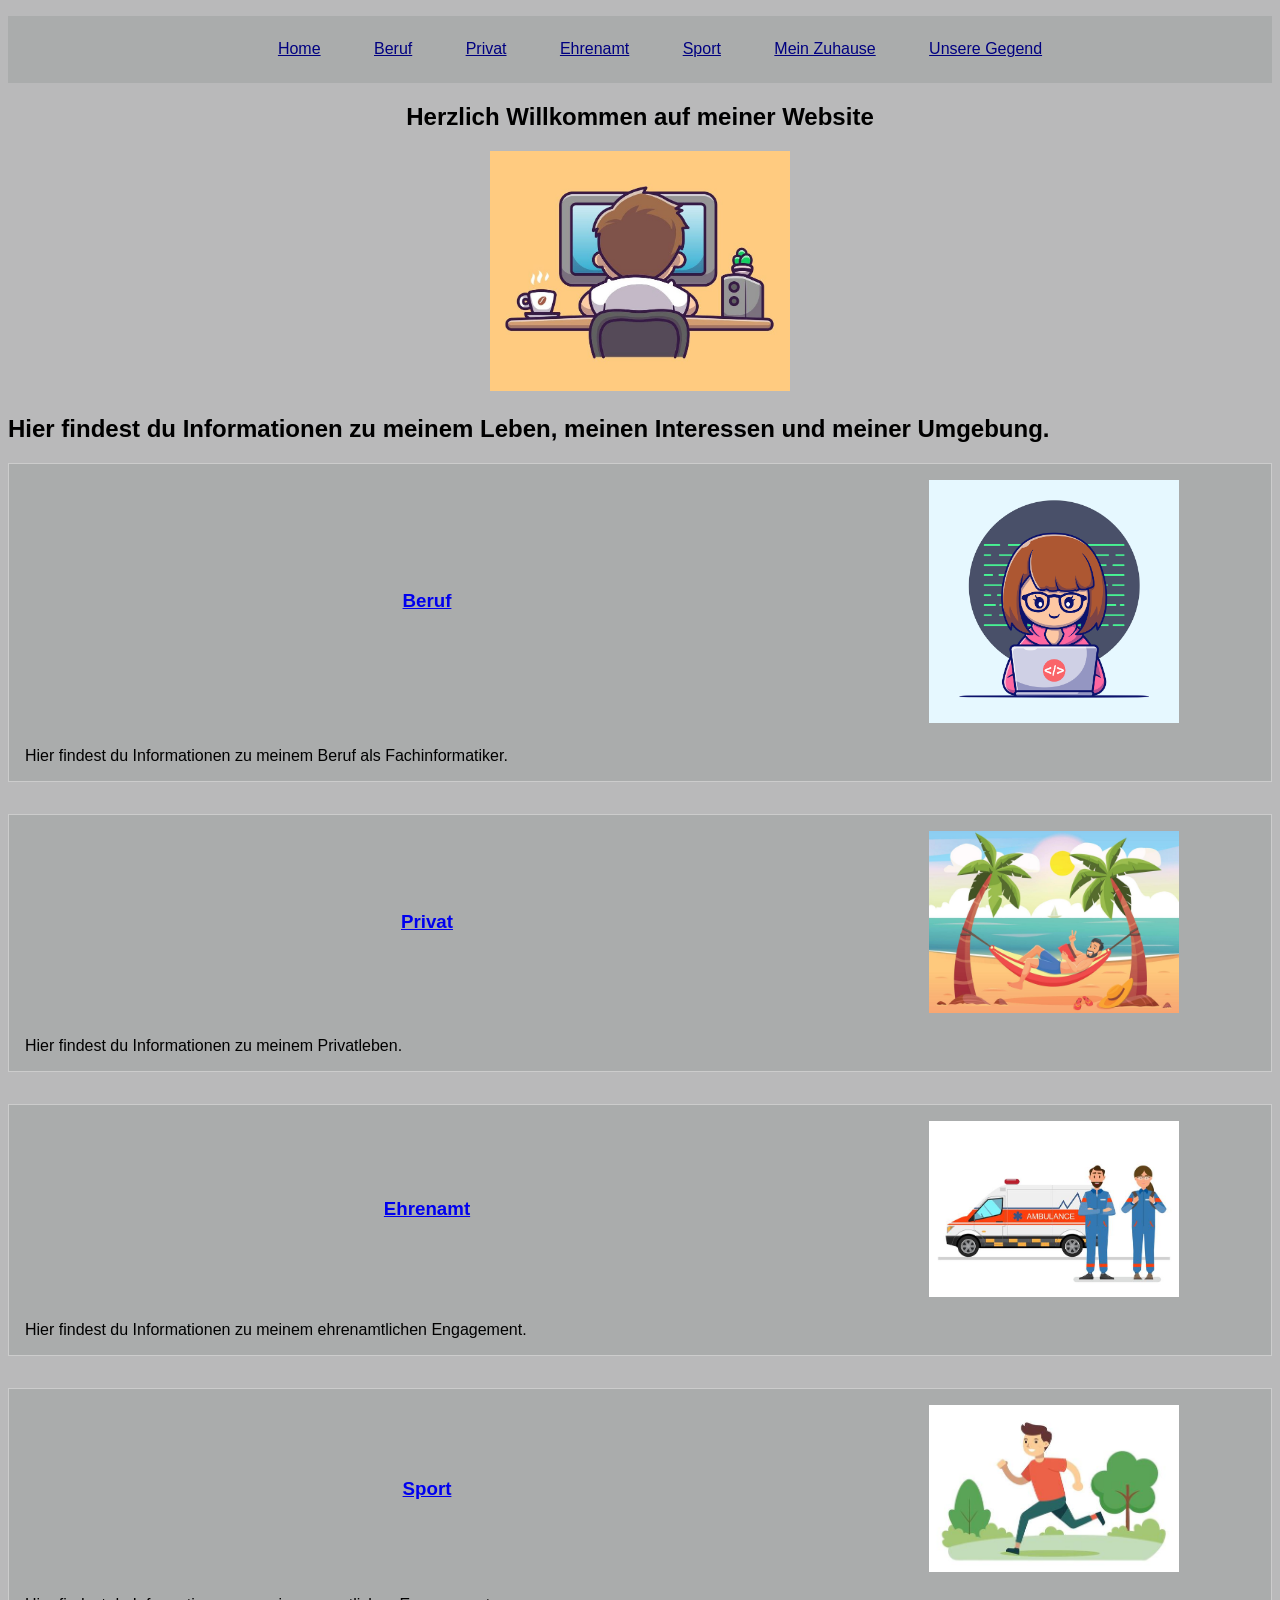
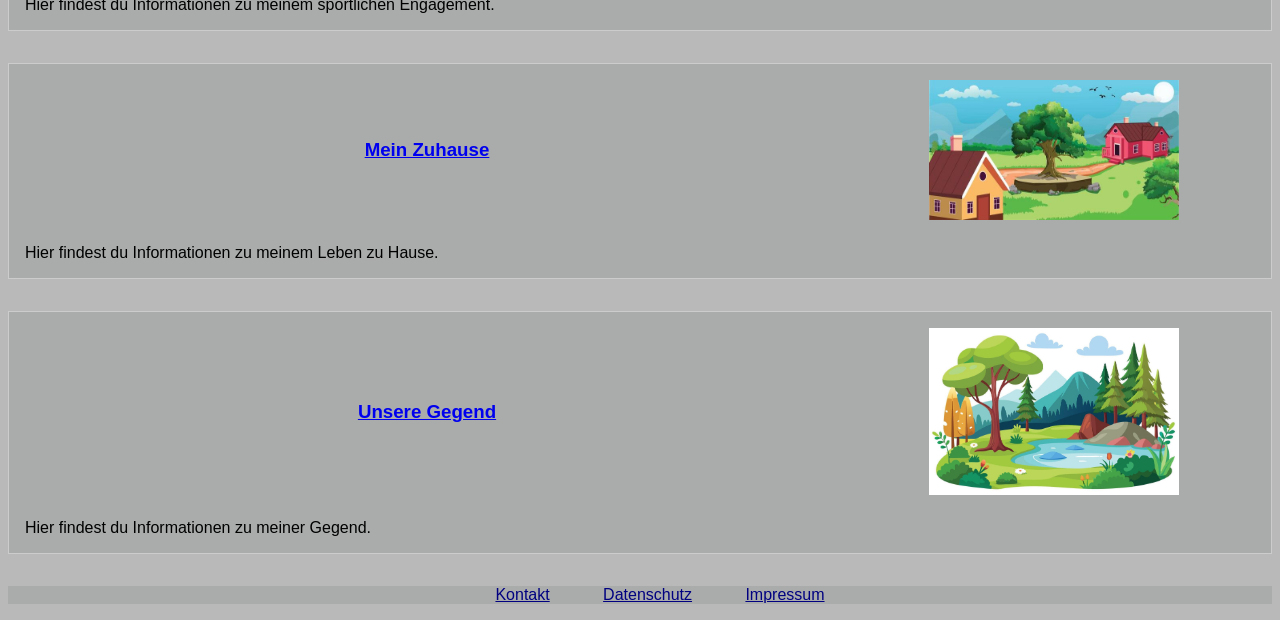
<file: index.html>
<!DOCTYPE html>
<html lang="de">

<head>
    <meta charset="UTF-8">
    <meta name="viewport" content="width=device-width, initial-scale=1.0">
    <!--  <script src="https://cdn.jsdelivr.net/npm/htmx.org@2.0.10/dist/htmx.min.js" integrity="sha384-H5SrcfygHmAuTDZphMHqBJLc3FhssKjG7w/CeCpFReSfwBWDTKpkzPP8c+cLsK+V" crossorigin="anonymous"></script>  -->
    <link rel="stylesheet" href="css/style.css" />
    <script src="js/script.js" defer></script>
    <title>Webseite von Fabian</title>
</head>

<body>

    <header hx-get="components/header.html" hx-trigger="load" hx-target="header"> </header>

    <main>
        <section class="welcome-section">
            <h1>Herzlich Willkommen auf meiner Website</h1>
            <img src="images/person_vor_pc.jpg" alt="Person vor PC sitzend" width="500" height="300">
        </section>

        <section class="Mainpages">
            <div class="Mainpages-Text">
                <h2>Hier findest du Informationen zu meinem Leben, meinen Interessen und meiner Umgebung.</h2>
            </div>
                <article>
                    <h1><a href="beruf.html">Beruf</a></h1>
                    <figure>
                        <img src="images/beruf.jpg" alt="Person vor PC sitzend, um IT Beruf zu beschreiben" width="500" height="300">
                    </figure>
                    <p>Hier findest du Informationen zu meinem Beruf als Fachinformatiker.</p>
                </article>
                <article>
                    <h1><a href="privat.html">Privat</a></h1>
                    <figure>
                        <img src="images/privat.jpg" alt="Eine Person in der Haengematte liegend auf einer Insel" width="500" height="300">
                    </figure>
                    <p>Hier findest du Informationen zu meinem Privatleben.</p>
                </article>
                <article>
                    <h1><a href="ehrenamt.html">Ehrenamt</a></h1>
                    <figure>
                        <img src="images/ehrenamt.jpg" alt="Beschreibung des Ehrenamts, ein Rettungsteam vor einem Rettungswagen" width="500" height="300">
                    </figure>
                    <p>Hier findest du Informationen zu meinem ehrenamtlichen Engagement.</p>
                </article>
                <article>
                    <h1><a href="sport.html">Sport</a></h1>
                    <figure>
                        <img src="images/sport.jpg" alt="Bild einer sportlichen Person beim laufen in der Natur." width="500" height="300">
                    </figure>
                    <p>Hier findest du Informationen zu meinem sportlichen Engagement.</p>
                </article>
                <article>
                    <h1><a href="zuhause.html">Mein Zuhause</a></h1>
                    <figure>
                        <img src="images/zuhause.jpg" alt="Bild von Haeusern in einer Ländlichen Gegend mit einem Baum in der naehe" width="500" height="300">
                    </figure>
                    <p>Hier findest du Informationen zu meinem Leben zu Hause.</p>
                </article>
                <article>
                    <h1><a href="gegend.html">Unsere Gegend</a></h1>
                    <figure>
                        <img src="images/gegend.jpg" alt="Bild einer Naturlandscahft mit Baeumen und einem Fluss" width="500" height="300">
                    </figure>
                    <p>Hier findest du Informationen zu meiner Gegend.</p>
                </article>
        </section>

    </main>


    <footer hx-get="components/footer.html" hx-trigger="load" hx-target="footer"> </footer>

</body>

</html>
</file>
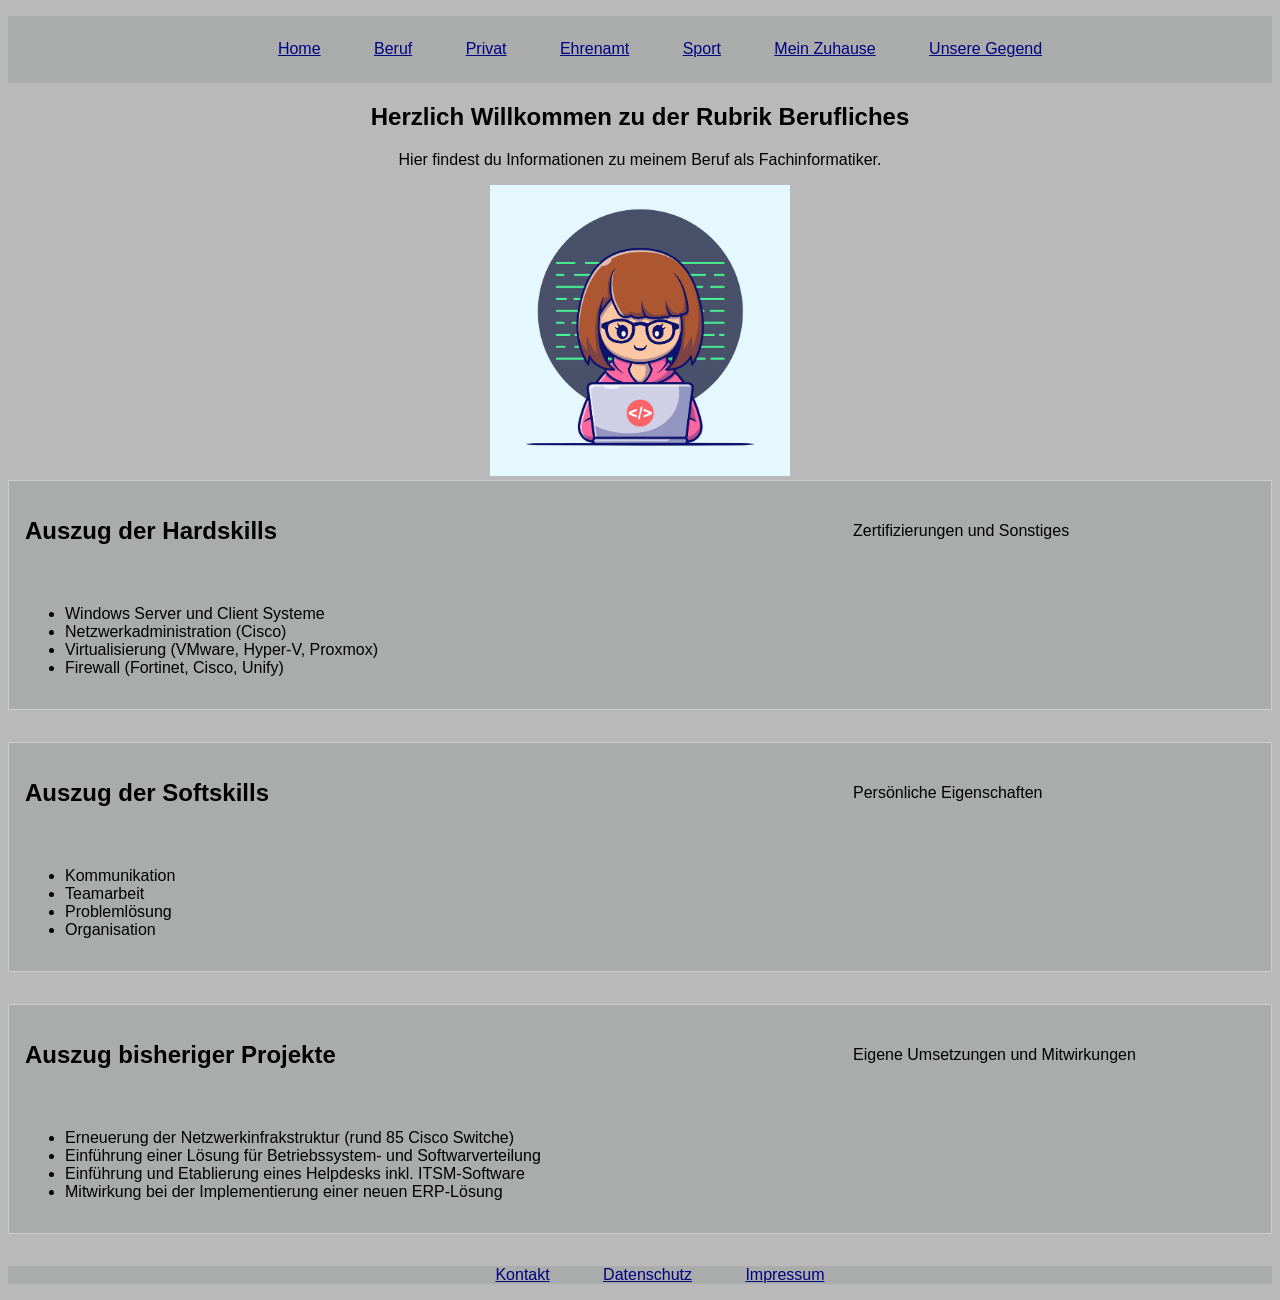
<file: beruf.html>
<!DOCTYPE html>
<html lang="de">

<head>
    <meta charset="UTF-8">
    <meta name="viewport" content="width=device-width, initial-scale=1.0">
    <link rel="stylesheet" href="css/style.css" />
    <script src="js/script.js" defer></script>
    <title>Berufliches</title>
</head>

<body>

    <header hx-get="components/header.html" hx-trigger="load" hx-target="header"> </header>

    <main>
        <section class="welcome-section">
            <h1>Herzlich Willkommen zu der Rubrik Berufliches</h1>
                <p>Hier findest du Informationen zu meinem Beruf als Fachinformatiker.</p>
                <img src="images/beruf.jpg" alt="Beschreibung des IT-Berufs" width="500" height="300">
        </section>

        <section class="Mainpages">
                <article>
                    <h2>Auszug der Hardskills</h2>
                    <p>Zertifizierungen und Sonstiges</p>
                    <ul>
                        <li>Windows Server und Client Systeme</li>
                        <li>Netzwerkadministration (Cisco)</li>
                        <li>Virtualisierung (VMware, Hyper-V, Proxmox)</li>
                        <li>Firewall (Fortinet, Cisco, Unify)</li>
                    </ul>
                </article>
                <article>
                    <h2>Auszug der Softskills</h2>
                    <p>Persönliche Eigenschaften</p>
                    <ul>
                        <li>Kommunikation</li>
                        <li>Teamarbeit</li>
                        <li>Problemlösung</li>
                        <li>Organisation</li>
                    </ul>
                </article>
                <article>
                    <h2>Auszug bisheriger Projekte</h2>
                    <p>Eigene Umsetzungen und Mitwirkungen</p>
                    <ul>
                        <li>Erneuerung der Netzwerkinfrakstruktur (rund 85 Cisco Switche)</li>
                        <li>Einführung einer  Lösung für Betriebssystem- und Softwarverteilung</li>
                        <li>Einführung und Etablierung eines Helpdesks inkl. ITSM-Software</li>
                        <li>Mitwirkung bei der Implementierung einer neuen ERP-Lösung</li>
                    </ul>
                </article>
        </section>


    </main>


    <footer hx-get="components/footer.html" hx-trigger="load" hx-target="footer"> </footer>

</body>

</html>
</file>
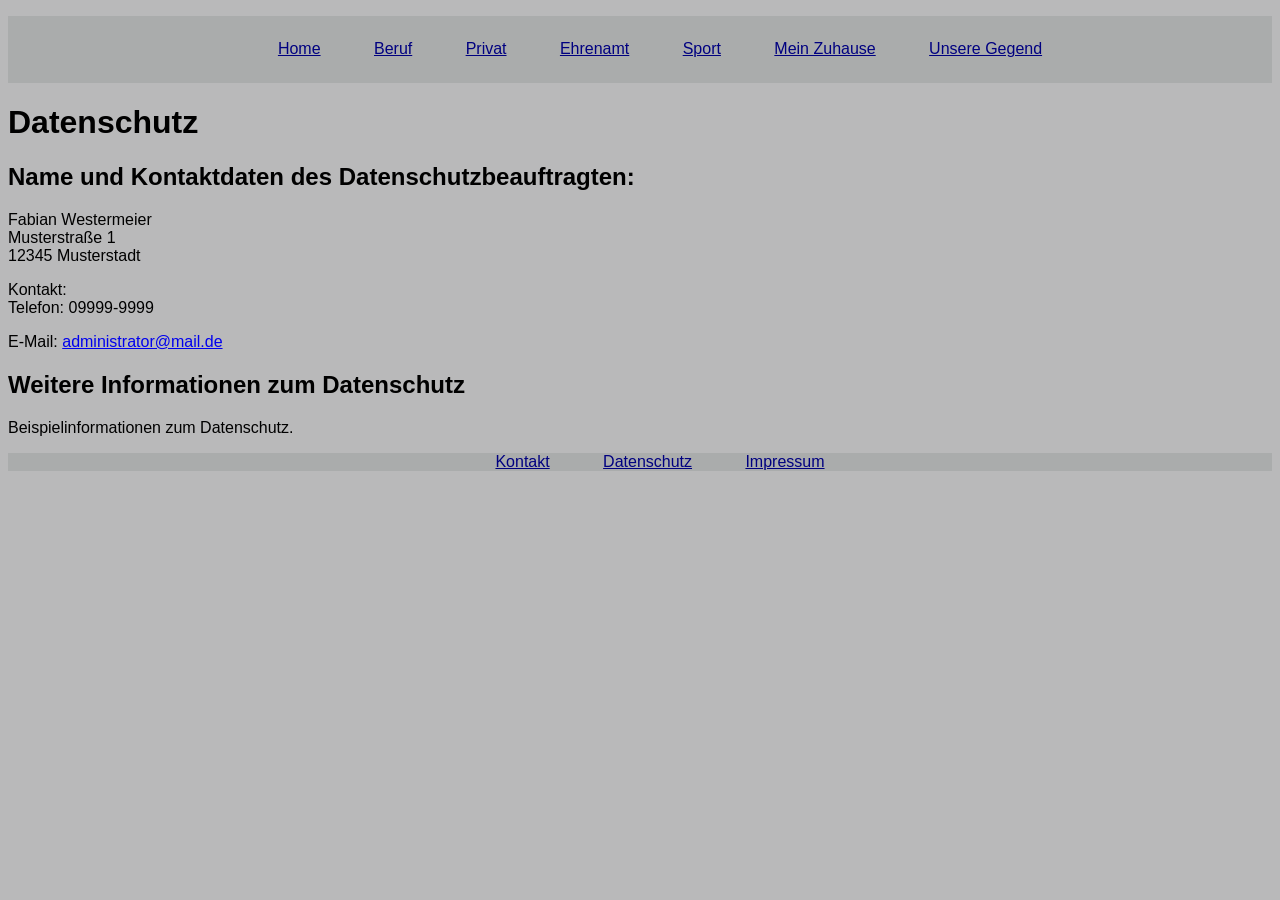
<file: datenschutz.html>
<!DOCTYPE html>
<html lang="de">

<head>
    <meta charset="UTF-8">
    <meta name="viewport" content="width=device-width, initial-scale=1.0">
    <link rel="stylesheet" href="css/style.css" />
    <script src="js/script.js" defer></script>
    <title>Datenschutz</title>
</head>

<body>

    <header hx-get="components/header.html" hx-trigger="load" hx-target="header"> </header>

    <main>

        <h1>Datenschutz</h1>
    <div>
        <h2>Name und Kontaktdaten des Datenschutzbeauftragten:</h2>
        <p>Fabian Westermeier<br>
        Musterstraße 1<br>
        12345 Musterstadt</p>

        <p>Kontakt:<br>
        Telefon: 09999-9999<br></p>
                            
        E-Mail: <a href="mailto:administrator@mail.de?subject=eine%20Mailanfrage%20über%20das%20Datenschutzformular">administrator@mail.de</a>
    </div>
     
    <div>
        <h2>Weitere Informationen zum Datenschutz</h2>
        <p>Beispielinformationen zum Datenschutz.</p>
    </div>
     
    </main>


    <footer hx-get="components/footer.html" hx-trigger="load" hx-target="footer"> </footer>

</body>

</html>
</file>
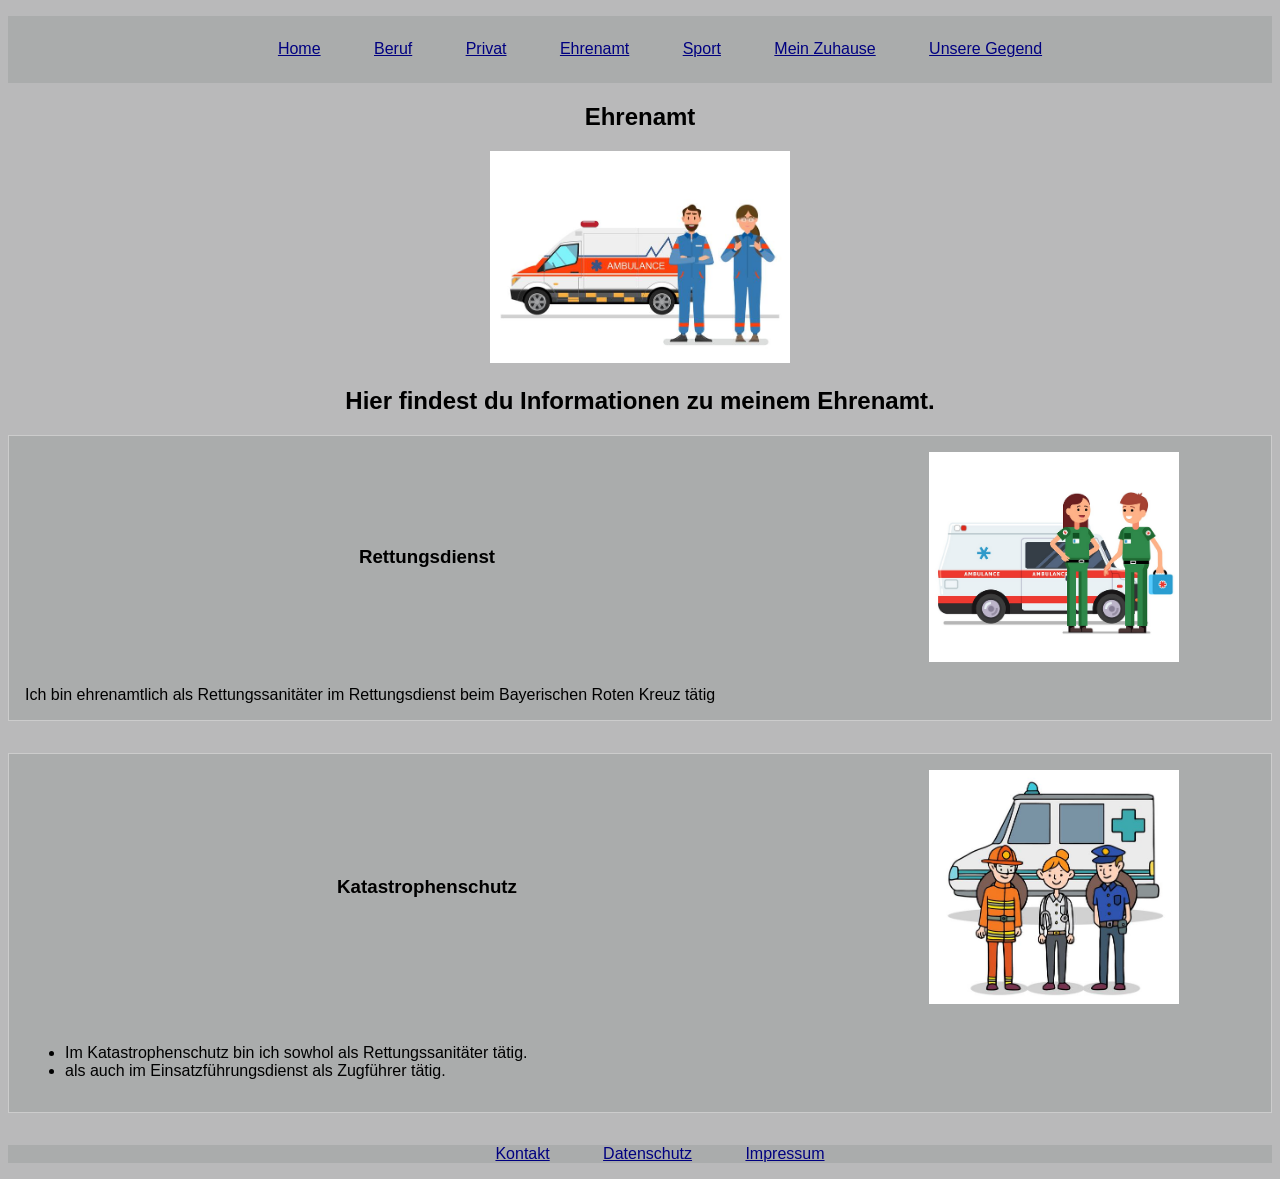
<file: ehrenamt.html>
<!DOCTYPE html>
<html lang="de">

<head>
    <meta charset="UTF-8">
    <meta name="viewport" content="width=device-width, initial-scale=1.0">
    <link rel="stylesheet" href="css/style.css" />
    <script src="js/script.js" defer></script>
    <title>Ehrenamt</title>
</head>

<body>

    <header hx-get="components/header.html" hx-trigger="load" hx-target="header"> </header>

    <main>
         <section class="welcome-section">
            <h1>Ehrenamt</h1>
            <img src="images/ehrenamt.jpg" alt="Bild vom Ehrenamt, ein Rettungsteam vor einem Rettungswagen" width="500" height="300">
             <h2>Hier findest du Informationen zu meinem Ehrenamt.</h2>
        </section>

        <section class="Mainpages">
                <article>
                    <h1>Rettungsdienst</h1>
                    <figure>
                        <img src="images/ehrenamt_rtw.jpg" alt="Person vor Rettungstransportwagen" width="500" height="300">
                    </figure>
                    <p>Ich bin ehrenamtlich als Rettungssanitäter im Rettungsdienst beim Bayerischen Roten Kreuz tätig</p>
                </article>
                <article>
                    <h1>Katastrophenschutz</h1>
                    <figure>
                       <img src="images/ehrenamt_fuehrung.jpg" alt="Person ehrenamtlich im Einsatzfuehrungsdienstes des Katatstrophenschutzes" width="500" height="300">
                    </figure>
                    <ul>
                        <li>Im Katastrophenschutz bin ich sowhol als Rettungssanitäter tätig. </li>
                        <li>als auch im Einsatzführungsdienst als Zugführer tätig. </li>
                    </ul>
                </article>
        </section>

    </main>


    <footer hx-get="components/footer.html" hx-trigger="load" hx-target="footer"> </footer>

</body>

</html>
</file>
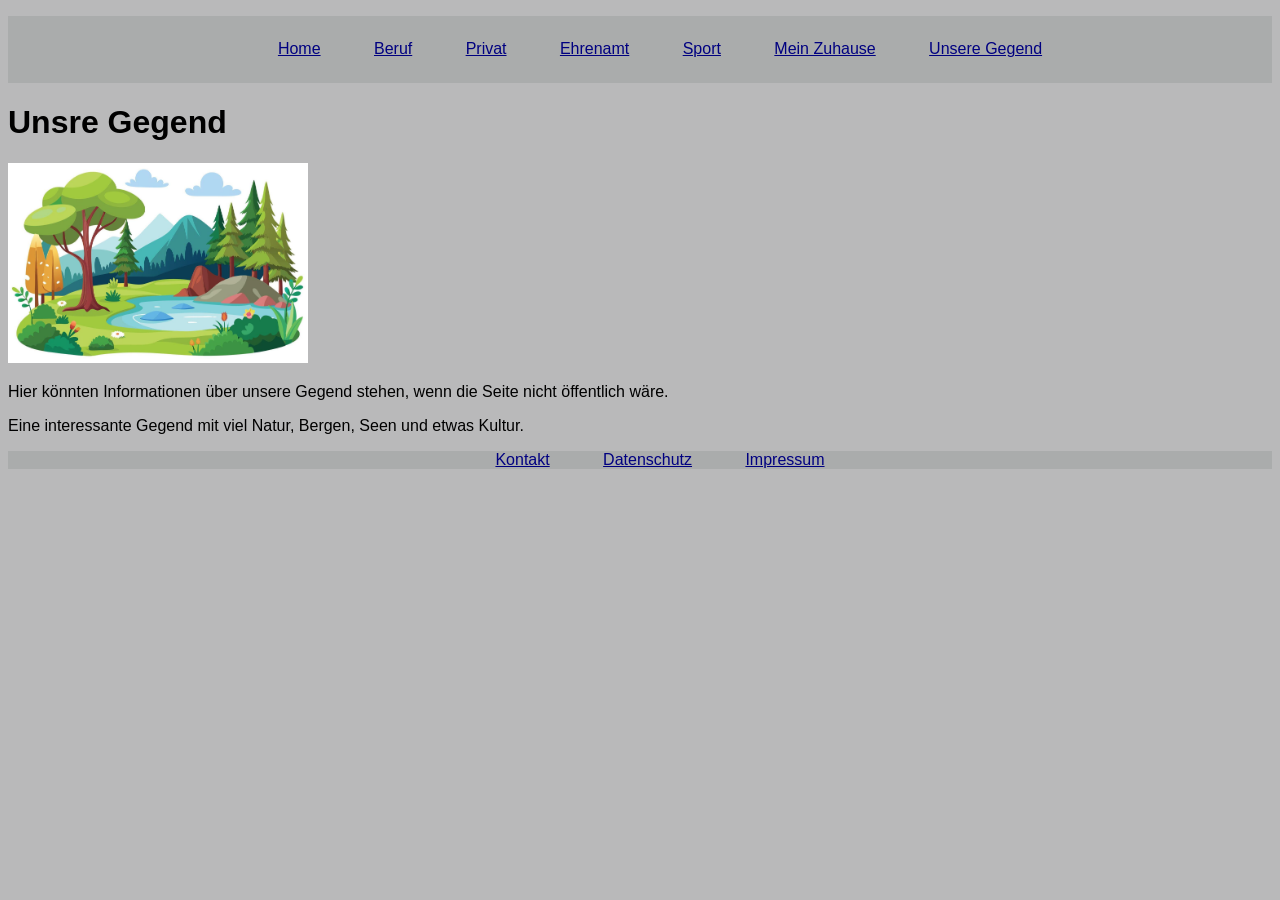
<file: gegend.html>
<!DOCTYPE html>
<html lang="de">

<head>
    <meta charset="UTF-8">
    <meta name="viewport" content="width=device-width, initial-scale=1.0">
    <link rel="stylesheet" href="css/style.css" />
    <script src="js/script.js" defer></script>
    <title>Unsre Gegend</title>
</head>

<body>

    <header hx-get="components/header.html" hx-trigger="load" hx-target="header"> </header>

    <main>

        <h1>Unsre Gegend</h1>
        <img src="images/gegend.jpg" alt="Gegend" width="500" height="300">
        <p>Hier könnten Informationen über unsere Gegend stehen, wenn die Seite nicht öffentlich wäre.</p>
        <p>Eine interessante Gegend mit viel Natur, Bergen, Seen und etwas Kultur.</p>

    </main>


    <footer hx-get="components/footer.html" hx-trigger="load" hx-target="footer"> </footer>

</body>

</html>
</file>
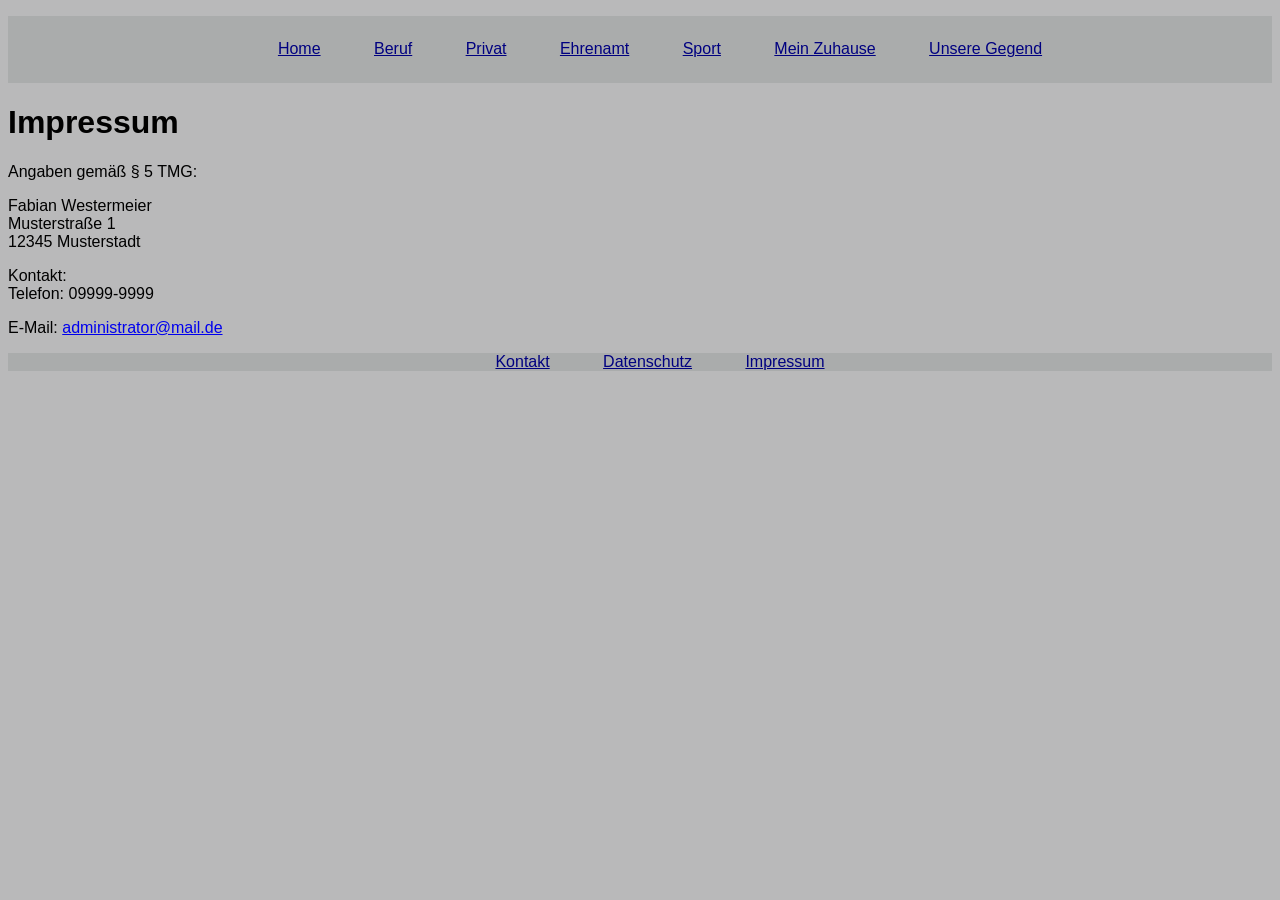
<file: impressum.html>
<!DOCTYPE html>
<html lang="de">

<head>
    <meta charset="UTF-8">
    <meta name="viewport" content="width=device-width, initial-scale=1.0">
    <link rel="stylesheet" href="css/style.css" />
    <script src="js/script.js" defer></script>
    <title>Sport</title>
</head>

<body>

    <header hx-get="components/header.html" hx-trigger="load" hx-target="header"> </header>

    <main>
        
    <h1>Impressum</h1>
    <div>
        <p>Angaben gemäß § 5 TMG:</p>
        <p>Fabian Westermeier<br>
        Musterstraße 1<br>
        12345 Musterstadt</p>

        <p>Kontakt:<br>
        Telefon: 09999-9999<br></p>
                            
        E-Mail: <a href="mailto:administrator@mail.de?subject=eine%20Mailanfrage%20über%20das%20Impressum">administrator@mail.de</a>
    </div>
     
    </main>


    <footer hx-get="components/footer.html" hx-trigger="load" hx-target="footer"> </footer>

</body>

</html>
</file>
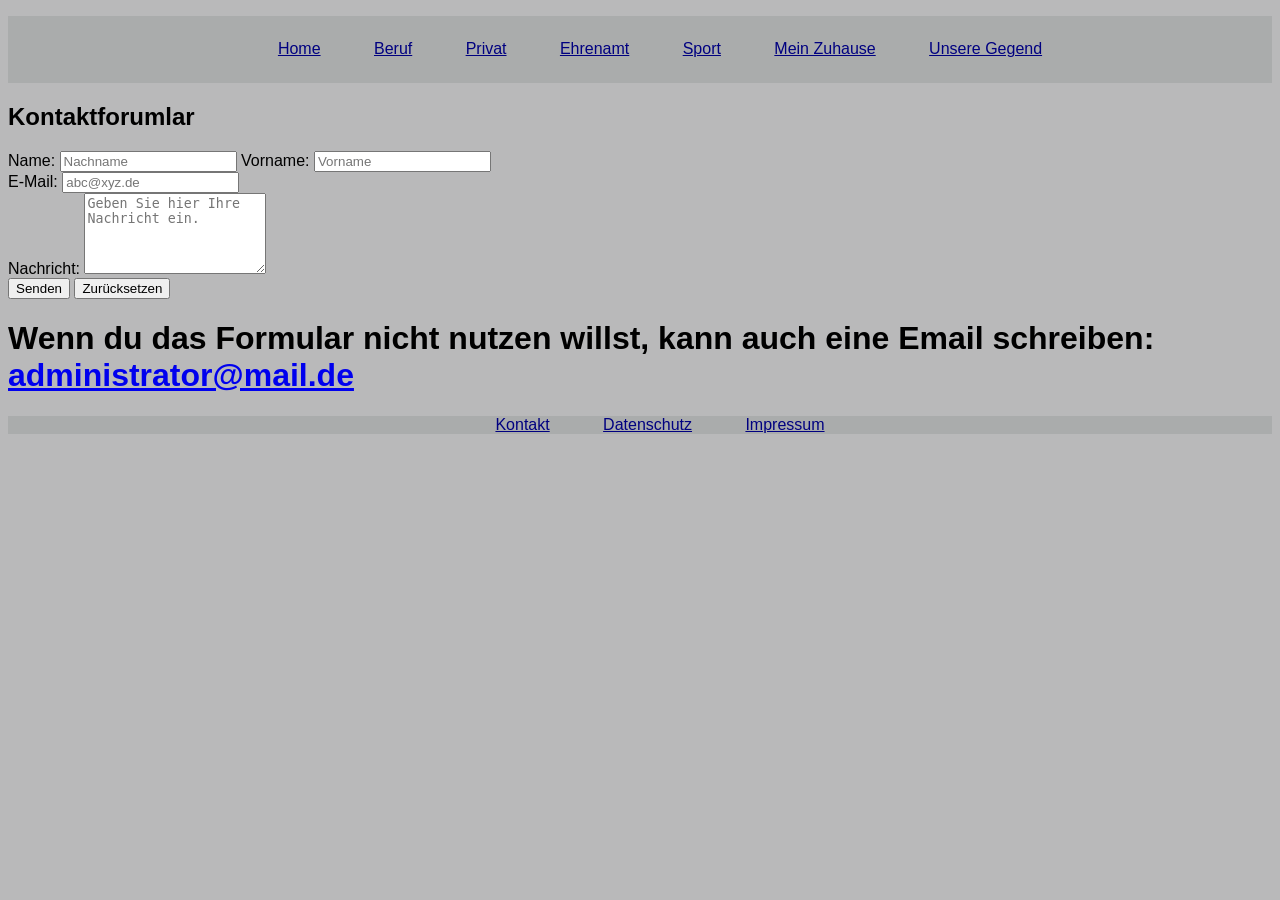
<file: kontakt.html>
<!DOCTYPE html>
<html lang="de">

<head>
    <meta charset="UTF-8">
    <meta name="viewport" content="width=device-width, initial-scale=1.0">
    <link rel="stylesheet" href="css/style.css" />
    <script src="js/script.js" defer></script>
    <title>Kontakt</title>
</head>

<body>

    <header hx-get="components/header.html" hx-trigger="load" hx-target="header"> </header>

    <main>
        <form action="send.php" method="post" class="kontaktformular">
            <h2>Kontaktforumlar</h2>
            <div>
                <label for="name">Name:</label>
                <input type="text" id="name" name="name" required placeholder="Nachname">

                <label for="firstname">Vorname:</label>
                <input type="text" id="firstname" name="firstname" required placeholder="Vorname">
            </div>
            
            <div>
                <label for="mail">E-Mail:</label>
                <input type="email" id="mail" name="mail" required placeholder="abc@xyz.de">
            </div>
            
            <div>
                <label for="message">Nachricht:</label>
                <textarea id="message" name="message" rows="5" required placeholder="Geben Sie hier Ihre Nachricht ein."></textarea>
            </div>

            <div>
                <button type="submit">Senden</button>
                <button type="reset">Zurücksetzen</button>
            </div>
            <div>
                <h1>Wenn du das Formular nicht nutzen willst, kann auch eine Email schreiben:
                    <a href="mailto:administrator@mail.de?subject=eine%20Mailanfrage%20über%20das%20Kontaktformular">administrator@mail.de</a>
                </h1>
            </div>
        </form>


     
    </main>


    <footer hx-get="components/footer.html" hx-trigger="load" hx-target="footer"> </footer>

</body>

</html>
</file>
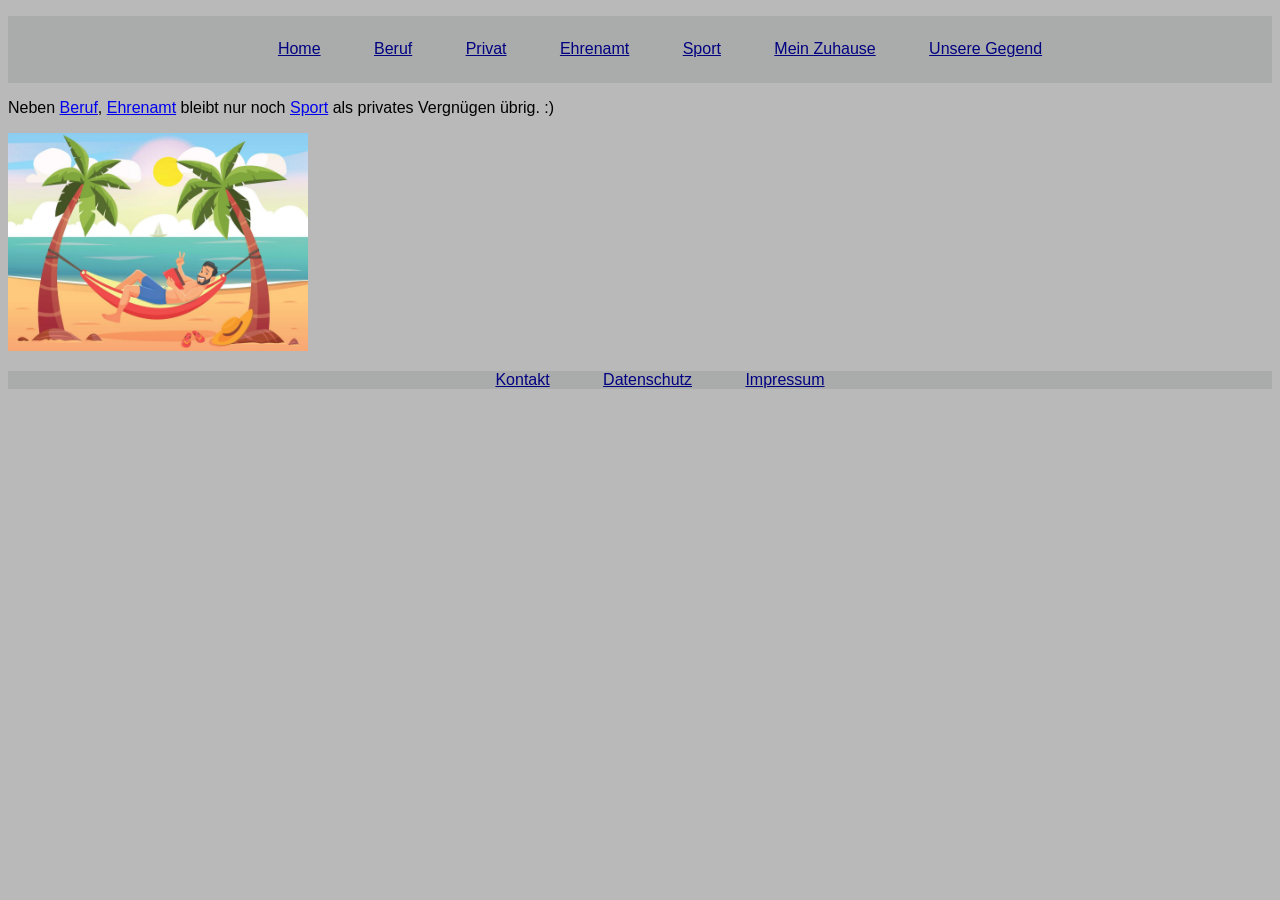
<file: privat.html>
<!DOCTYPE html>
<html lang="de">

<head>
    <meta charset="UTF-8">
    <meta name="viewport" content="width=device-width, initial-scale=1.0">
    <link rel="stylesheet" href="css/style.css" />
    <script src="js/script.js" defer></script>
    <title>Privates</title>
</head>

<body>

    <header hx-get="components/header.html" hx-trigger="load" hx-target="header"> </header>

    <main>

        <p>Neben <a href="beruf.html">Beruf</a>, <a href="ehrenamt.html">Ehrenamt</a> bleibt nur noch <a href="sport.html">Sport</a> als privates Vergnügen übrig. :) </p>
        <img src="images/privat.jpg" alt="Privat" width="500" height="300">

    </main>


    <footer hx-get="components/footer.html" hx-trigger="load" hx-target="footer"> </footer>

</body>

</html>
</file>
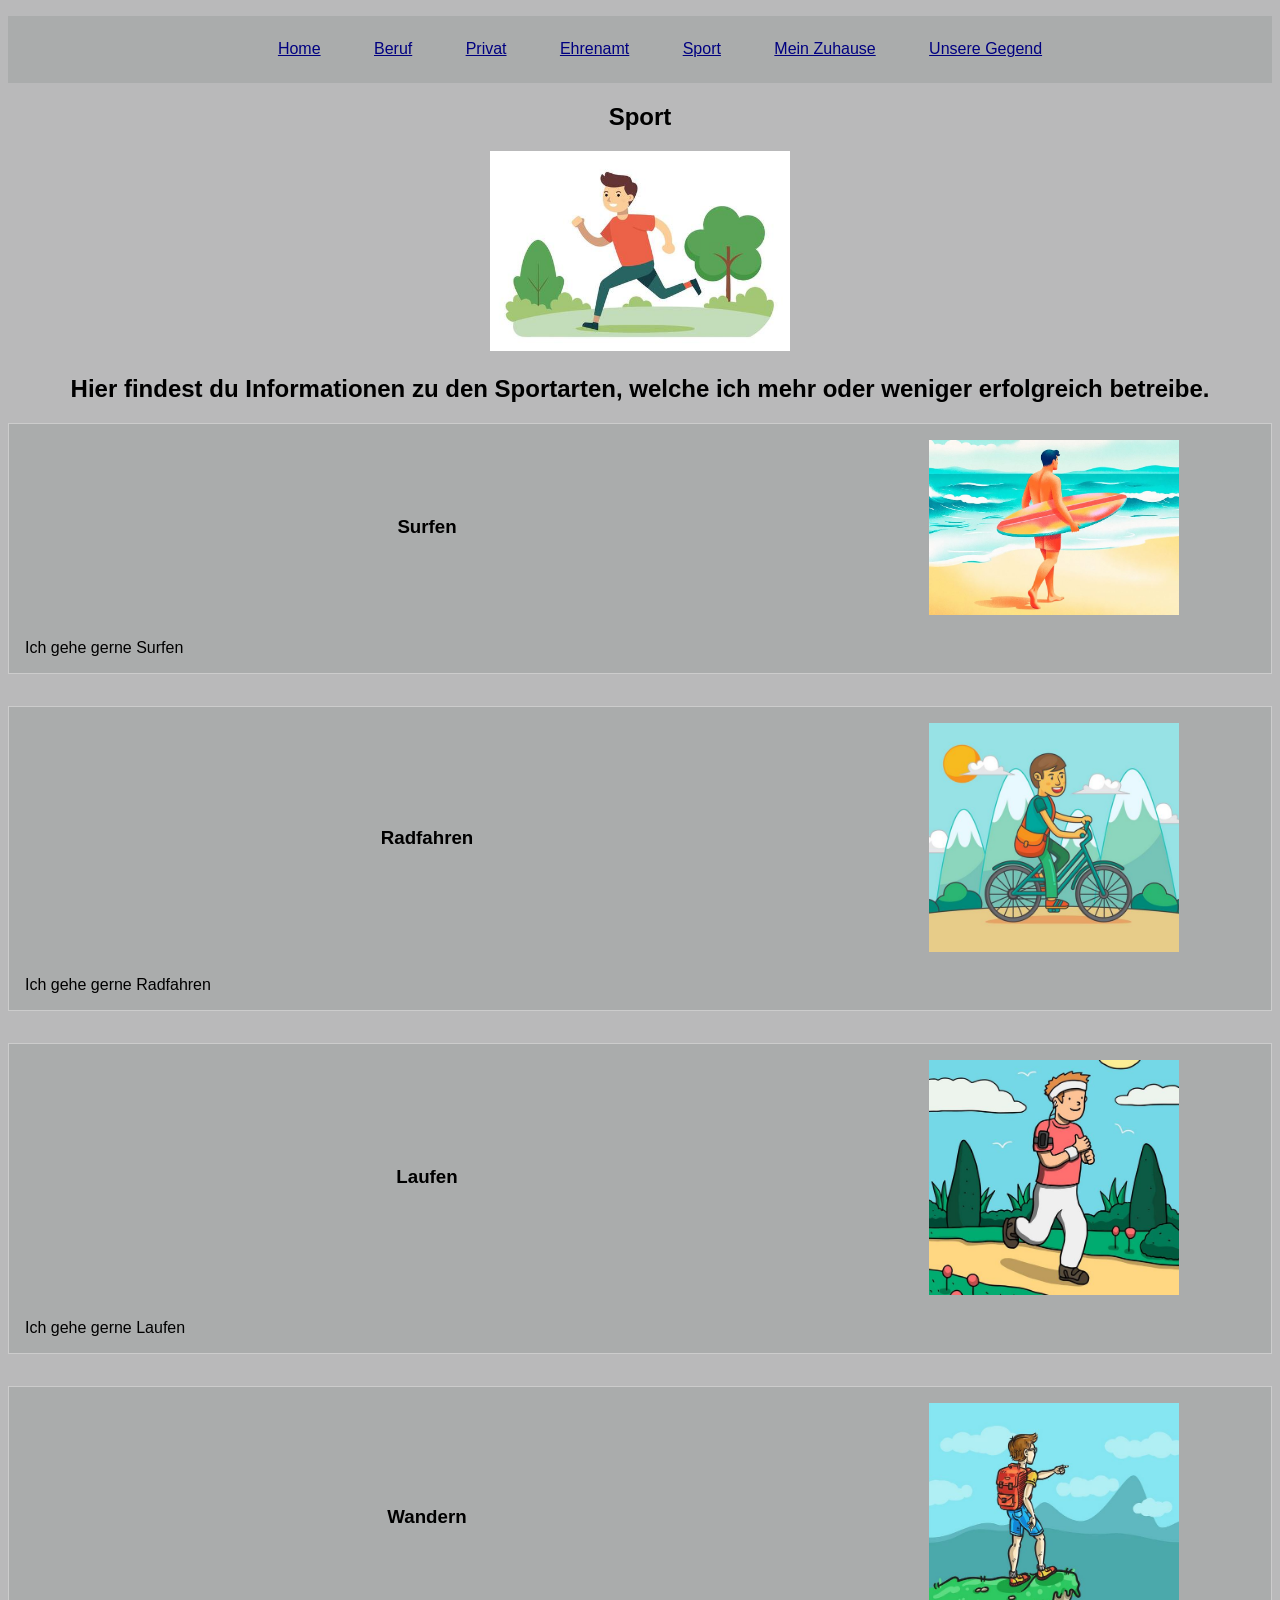
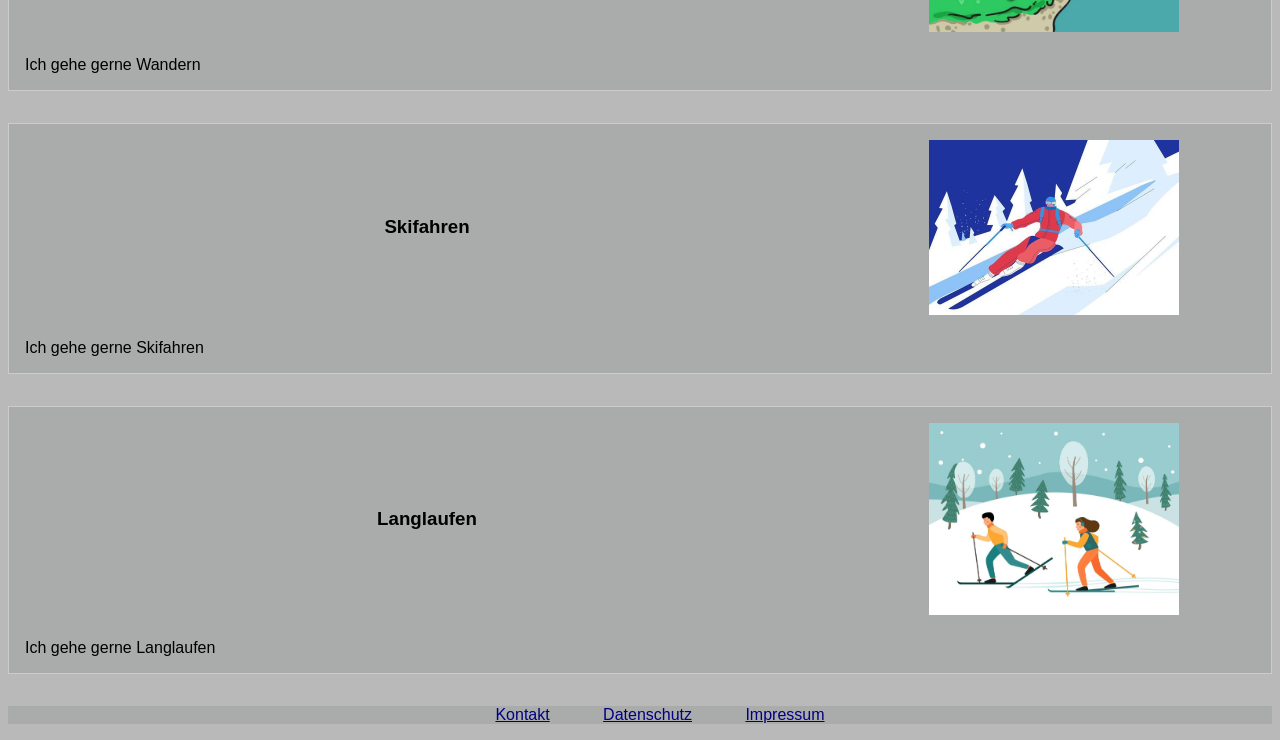
<file: sport.html>
<!DOCTYPE html>
<html lang="de">

<head>
    <meta charset="UTF-8">
    <meta name="viewport" content="width=device-width, initial-scale=1.0">
    <link rel="stylesheet" href="css/style.css" />
    <script src="js/script.js" defer></script>
    <title>Sport</title>
</head>

<body>

    <header hx-get="components/header.html" hx-trigger="load" hx-target="header"> </header>

    <main>
         <section class="welcome-section">
            <h1>Sport</h1>
            <img src="images/sport.jpg" alt="Sport" width="500" height="300">
             <h2>Hier findest du Informationen zu den Sportarten, welche ich mehr oder weniger erfolgreich betreibe.</h2>
        </section>

        <section class="grid-sports">
                <article>
                    <h1>Surfen</h1>
                    <figure>
                        <img src="images/sport_surfen.jpg" alt="Person surft auf einer Welle" width="500" height="300">
                    </figure>
                    <p>Ich gehe gerne Surfen</p>
                </article>
                <article>
                    <h1>Radfahren</h1>
                    <figure>
                        <img src="images/sport_radfahren.jpg" alt="Person fährt Fahrrad in der Natur bei Sonnenschein" width="500" height="300">
                    </figure>
                    <p>Ich gehe gerne Radfahren</p>
                </article>
                <article>
                    <h1>Laufen</h1>
                    <figure>
                        <img src="images/sport_laufen.jpg" alt="Person läuft auf einem Sandweg am Waldesrand" width="500" height="300">
                    </figure>
                    <p>Ich gehe gerne Laufen</p>
                </article>
                <article>
                    <h1>Wandern</h1>
                    <figure>
                        <img src="images/sport_wandern.jpg" alt="Person wandert auf einen Gipfel und Zeigt in die Ferne" width="500" height="300">
                    </figure>
                    <p>Ich gehe gerne Wandern</p>
                </article>
                <article>
                    <h1>Skifahren</h1>
                    <figure>
                        <img src="images/sport_skifahren.jpg" alt="Person fährt im Winter auf Ski" width="500" height="300">
                    </figure>
                    <p>Ich gehe gerne Skifahren</p>
                </article>
                <article>
                    <h1>Langlaufen</h1>
                    <figure>
                        <img src="images/sport_langlaufen.jpg" alt="Eine Person Person im Winter beim Langlaufen in mit schneebedeckter Landschaft" width="500" height="300">
                    </figure>
                    <p>Ich gehe gerne Langlaufen</p>
                </article>
        </section>

    </main>


    <footer hx-get="components/footer.html" hx-trigger="load" hx-target="footer"> </footer>

</body>

</html>
</file>
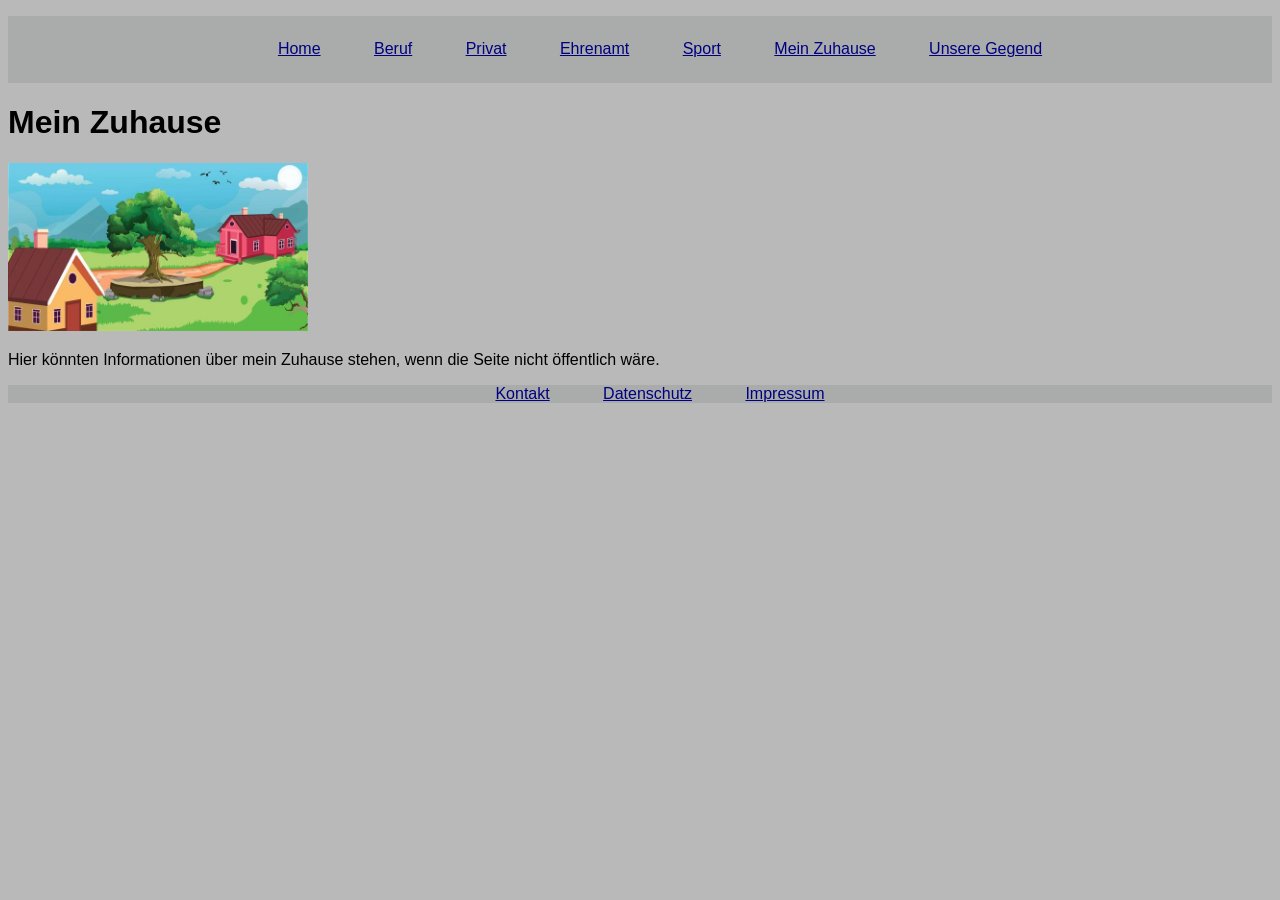
<file: zuhause.html>
<!DOCTYPE html>
<html lang="de">

<head>
    <meta charset="UTF-8">
    <meta name="viewport" content="width=device-width, initial-scale=1.0">
    <link rel="stylesheet" href="css/style.css" />
    <script src="js/script.js" defer></script>
    <title>Mein Zuhause</title>
</head>

<body>

    <header hx-get="components/header.html" hx-trigger="load" hx-target="header"> </header>

    <main>

        <h1>Mein Zuhause</h1>
        <img src="images/zuhause.jpg" alt="Privat" width="500" height="300">
        <p>Hier könnten Informationen über mein Zuhause stehen, wenn die Seite nicht öffentlich wäre.</p>
      
    </main>


    <footer hx-get="components/footer.html" hx-trigger="load" hx-target="footer"> </footer>

</body>

</html>
</file>
<file: css/style.css>
/* CSS Styles */
/* Allgemeine CSS-Settings */

/* Farbdefinitionen */
:root {
    --text-primary: #000000;
    --background-overall: #e9ecef; /* hellgrau */
    --background-primary: #AAACAC;
    --background-secondary: #AAACAC;
}

body {
    font-family: Arial, sans-serif;
    color: var(--text-primary);
    background: var(--background-overall);


    /* Header */
    header{
        background: var(--background-primary);
        text-align: center;

        nav menu li{
            list-style: none;
            display: inline-block;
            padding: 2%;
            text-align: center;
            a {
                color: #000080;
                text-decoration: underline;
            }
            a:hover, a:focus {
                color: #004d52;
                text-decoration: none;
            }
        }
    }

    /* Footer */
    footer{
        background: var(--background-secondary);
        text-align: center;

        nav menu li {
            list-style: none;
            display: inline-block;
            padding: 0 2% 0 2%;
            text-align: center;
            a {
                color: #000080;
                text-decoration: underline;
            }
            a:hover, a:focus {
                color: #004d52;
                text-decoration: none;
            }
        }
    }

    /* Hauptlayout */
    /* Grid für Artikel */
    article {
        display: grid;
        grid-template-columns: 1fr 1fr 2fr;
        align-items: center;
        gap: 1.5rem;
        margin-bottom: 2rem;
        padding: 1rem;
        border: 1px solid #ccc;
        background: var(--background-secondary);


        /* Linke Spalte: Bild */
        figure {
            margin: 0;
        }
        img {
            width: 100%;
            height: auto;
            display: block;
        }
        
        /* Mittlere Spalte: Überschrift */
        h1 {
            margin: 0;
            text-align: center;
        }

        /* Rechte Spalte: Text */
        p {
            margin: 0;
        }
    }



}

/* #################################### */
/* Meadia Querys für responsive Design */
/* ################################### */

/* Media Query für Bildschirme 481px bis 1280px */
@media (min-width: 481px) and (max-width: 1280px) {
  body {
        background-color: rgba(117, 117, 119, 0.5);
    
        article {
            display: grid;
            grid-template-columns: 2fr 1fr;
            img {
                width: 250px;
                height: auto;
            }
            figure {
                margin: 0 auto;
            }
        }
        img {
            width: 300px;
            height: auto;
        }
  }
}



/* Media Query für Bildschirme kleiner oder gleich 480px */
@media (max-width: 480px) {
  body {
        background-color: rgba(117, 117, 119, 0.3);

        article {
            display: grid;
            grid-template-columns: 1fr;
            img {
                width: 150px;
                height: auto;
            }
            figure {
                margin: 0 auto;
            }
        }
        img {
            width: 200px;
            height: auto;
        }
  }
}



/* Layout Classes*/
.welcome-section{
    text-align: center;
}
</file>
